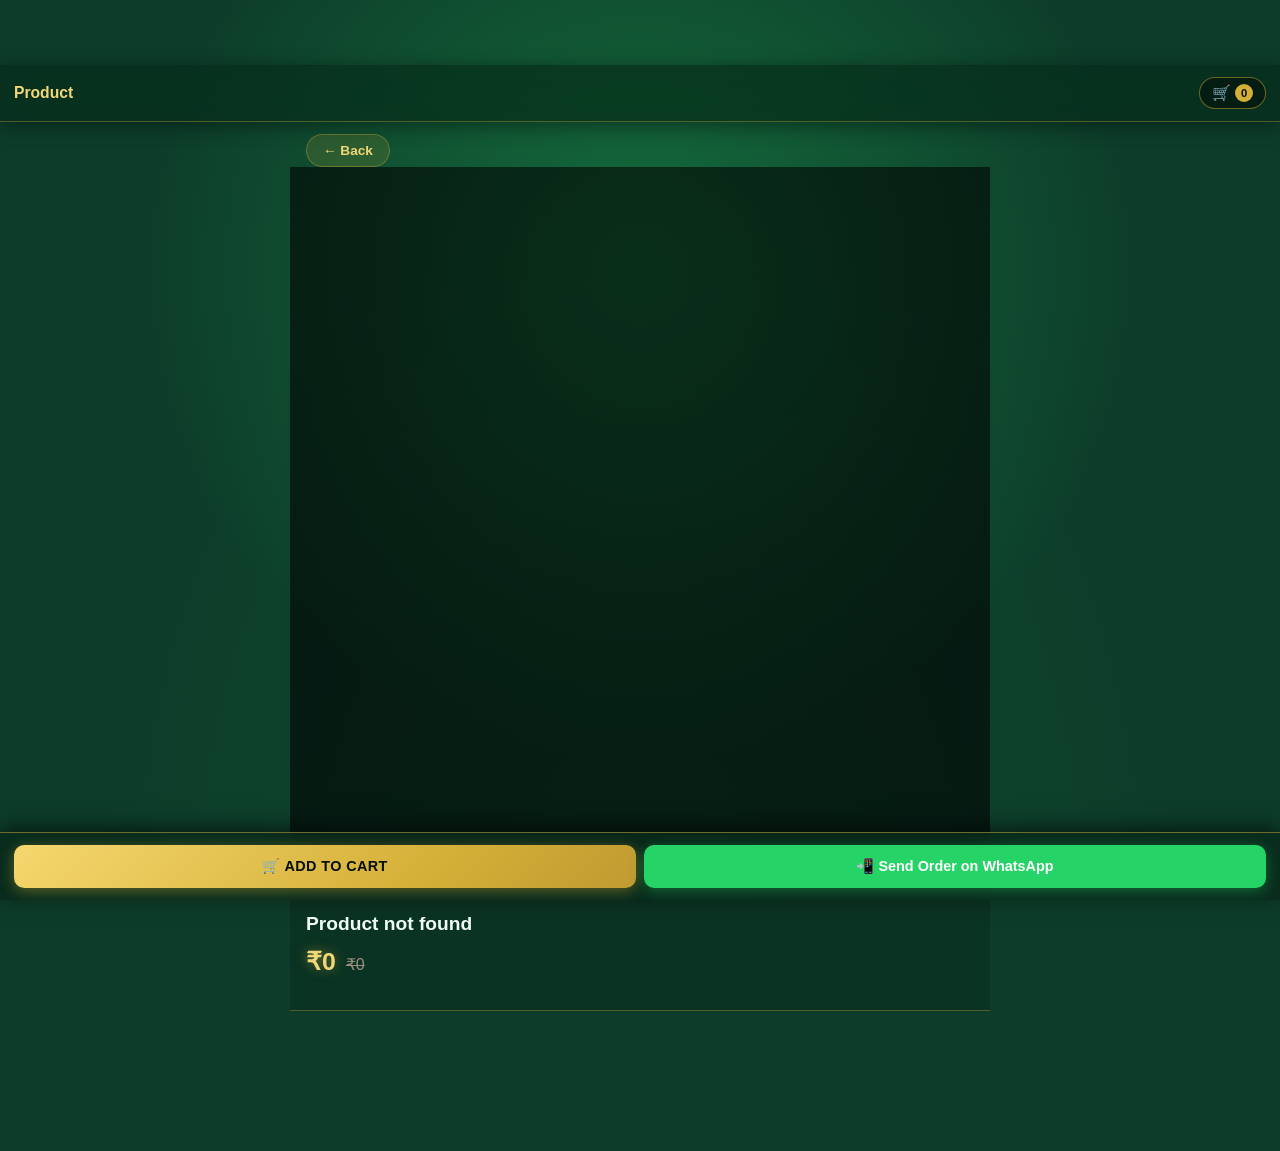
<file: product.html>
<!DOCTYPE html>
<html lang="en">
<head>
  <meta charset="UTF-8">
  <meta name="viewport" content="width=device-width, initial-scale=1.0, maximum-scale=1.0, user-scalable=no">
  <title>Product | Manimegalai Maran Wearables</title>
  <link rel="stylesheet" href="assets/css/style.css">
  <link rel="manifest" href="manifest.json">
  <meta name="theme-color" content="#d97706">
</head>
<body>
  <header class="pd-header">
    <!-- Back button moved to the sticky bottom bar or header -->
    <h1 id="pdHeaderTitle">Product</h1>
    <button class="cart-trigger" id="cartOpenBtn">🛒 <span class="cart-counter" id="cartCount">0</span></button>
  </header>

  <main class="pd-container">
    <div style="padding: 12px 16px 0 16px;">
      <button class="pd-back" onclick="location.href='index.html'">← Back</button>
    </div>

    <section class="pd-gallery-wrap">
      <div class="pd-gallery" id="pdGallery"></div>
      <div class="pd-thumbs" id="pdThumbs"></div>
    </section>

    <section class="pd-info">
      <h2 id="pdTitle">—</h2>
      <div class="pd-price-row">
        <span class="pd-price" id="pdPrice">₹0</span>
        <span class="pd-mrp" id="pdMrp">₹0</span>
        <span class="pd-tag" id="pdTag" style="display:none;"></span>
      </div>
      <p class="pd-desc" id="pdDesc"></p>
    </section>

    <section class="pd-also" id="pdAlso" style="display:none;">
      <h3>You may also like</h3>
      <div class="pd-also-grid" id="pdAlsoGrid"></div>
    </section>

    <div style="height:80px;"></div>
  </main>

  <div class="pd-bottom-bar">
    <button class="pd-btn-add" id="pdAddBtn">🛒 Add to Cart</button>
    <button class="pd-btn-wa" id="pdWaBtn">📲 Send Order on WhatsApp</button>
  </div>

  <div class="cart-overlay" id="cartOverlay">
    <aside class="cart-drawer">
      <div class="cart-header">
        <h3>Your Shopping Bag</h3>
        <button class="close-btn" id="cartCloseBtn">&times;</button>
      </div>
      <div class="cart-body" id="cartItemsList"><p class="empty-msg">Your shopping bag is empty.</p></div>
      <div class="cart-footer">
        <div class="cart-total-row"><span>Subtotal</span><strong id="cartTotalDisplay">₹0</strong></div>
        <div class="checkout-fields">
          <input type="text" id="custName" placeholder="Your Full Name" required>
          <input type="tel" id="custPhone" placeholder="Mobile / WhatsApp Number" required>
          <textarea id="custAddress" placeholder="Full Delivery Address with Pincode" rows="2" required></textarea>
        </div>
        <button class="btn-checkout" id="checkoutBtn">Proceed to Pay & WhatsApp Order</button>
      </div>
    </aside>
  </div>

  <script src="assets/js/product.js"></script>
</body>
</html>
</file>
<file: assets/css/style.css>
/* ═══════════════════════════════════════════════════════════════
   MANIMEGALAI MARAN WEARABLES — Fluid Glassmorphism Emerald + Gold
   Single clean stylesheet. Fluid sizing via clamp().
   No duplicate blocks. Works phone → tablet → desktop.
   ═══════════════════════════════════════════════════════════════ */

/* ─── ROOT VARIABLES ─── */
:root {
  --primary:        #d4af37;
  --primary-deep:   #a8842a;
  --primary-bright: #f5d76e;
  --gold-glow:      #f0d878;
  --gold-metal:     linear-gradient(135deg, #f5d76e 0%, #d4af37 35%, #a8842a 70%, #d4af37 100%);

  --emerald:        #0f5132;
  --emerald-deep:   #08361f;
  --emerald-bright: #16a34a;
  --emerald-glow:   #22c55e;

  --wa-green:       #25d366;

  --bg:             #0d3d2a;
  --text:           #f0fdf4;
  --text-muted:     #9a8f7d;

  --border-gold:    rgba(212,175,55,0.5);
  --border-gold-soft: rgba(212,175,55,0.35);

  --radius:         16px;
  --radius-lg:      20px;

  --shadow-card:    0 6px 20px rgba(0,0,0,0.5);
  --shadow-hover:   0 14px 40px rgba(0,0,0,0.75), 0 0 50px rgba(212,175,55,0.5);
  --shadow-md:      0 6px 24px rgba(0,0,0,0.75);

  /* Fluid values — scale with viewport */
  --gap:            clamp(8px, 1.5vw, 16px);
  --pad-card:       clamp(8px, 1.5vw, 12px);
  --pad-section:    clamp(10px, 2vw, 16px);
  --fs-title:       clamp(0.75rem, 2.2vw, 1.1rem);
  --fs-h4:          clamp(0.72rem, 1.9vw, 0.95rem);
  --fs-price:       clamp(0.85rem, 2.2vw, 1.1rem);
  --fs-btn:         clamp(0.7rem, 1.8vw, 0.8rem);
  --fs-small:       clamp(0.6rem, 1.5vw, 0.75rem);
  --fs-badge:       clamp(0.5rem, 1.3vw, 0.65rem);
  --icon-size:      clamp(50px, 12vw, 85px); /* Doubled/Tripled logo size */
  --carousel-h:     clamp(200px, 42vw, 360px);
}

* {
  margin: 0;
  padding: 0;
  box-sizing: border-box;
  font-family: -apple-system, BlinkMacSystemFont, "Segoe UI", Roboto, sans-serif;
  -webkit-tap-highlight-color: transparent;
}

html, body {
  overflow-x: hidden;
}

body {
  background: var(--bg);
  background-image:
    radial-gradient(ellipse at 50% 30%, rgba(34,197,94,0.35) 0%, transparent 55%),
    radial-gradient(ellipse at 50% 100%, rgba(15,81,50,0.6) 0%, transparent 60%);
  background-attachment: fixed;
  color: var(--text);
  padding-bottom: clamp(20px, 4vw, 40px);
  min-height: 100vh;
}

body > * { position: relative; z-index: 1; }


/* ─── HEADER (FIXED) ─── */
.app-header {
  position: fixed;
  top: 0;
  left: 0;
  right: 0;
  z-index: 110;
  background: rgba(11,42,29,0.95);
  backdrop-filter: blur(20px) saturate(160%);
  -webkit-backdrop-filter: blur(20px) saturate(160%);
  border-bottom: 1px solid var(--border-gold-soft);
  padding: clamp(8px, 1.5vw, 12px) clamp(10px, 2vw, 16px);
  display: flex;
  justify-content: space-between;
  align-items: center;
  gap: clamp(6px, 1.5vw, 12px);
  box-shadow: 0 4px 20px rgba(0,0,0,0.4);
}

/* Offset body so content isn't hidden under fixed header */
body {
  padding-top: 65px;
}

.brand {
  display: flex;
  align-items: center;
  gap: clamp(6px, 1vw, 10px);
  min-width: 0;
  flex: 1;
}

.header-stack {
  display: flex;
  flex-direction: column;
  align-items: center;
  gap: 4px;
}
.icon-row {
  display: flex;
  gap: 8px;
  align-items: center;
  justify-content: center;
}
.icon-row .icon-btn {
  padding: 0;
  font-size: 1.1rem;
}

.brand h1 {
  line-height: 1.1;
  margin-bottom: 4px;
  font-size: calc(var(--fs-title) * 1.5); /* 1.5x Font Size */
  letter-spacing: 0.5px;
  letter-spacing: clamp(0.5px, 0.3vw, 2px);
  background: linear-gradient(135deg, var(--primary-deep), var(--gold-glow), var(--primary-deep));
  background-size: 200% auto;
  -webkit-background-clip: text;
  background-clip: text;
  -webkit-text-fill-color: transparent;
  animation: goldShimmer 6s linear infinite;
  font-weight: 800;
  white-space: nowrap;
  overflow: hidden;
  text-overflow: ellipsis;
}
@keyframes goldShimmer {
  0%   { background-position: 0% center; }
  100% { background-position: 200% center; }
}

.brand small {
  font-size: var(--fs-small);
  color: var(--text-muted);
  display: block;
  white-space: nowrap;
  overflow: hidden;
  text-overflow: ellipsis;
}

.header-actions {
  display: flex;
  align-items: center;
  gap: clamp(4px, 1vw, 12px);
  flex-shrink: 0;
}

.icon-btn {
  background: none;
  border: none;
  font-size: clamp(1rem, 2.4vw, 1.2rem);
  color: var(--text);
  cursor: pointer;
  padding: 4px 6px;
  line-height: 1;
}

.cart-trigger {
  background: rgba(0,0,0,0.4);
  border: 1px solid var(--border-gold);
  color: var(--primary);
  border-radius: 20px;
  padding: clamp(4px, 1vw, 6px) clamp(8px, 1.8vw, 12px);
  cursor: pointer;
  display: flex;
  align-items: center;
  gap: 4px;
  font-weight: 700;
  font-size: clamp(0.8rem, 2vw, 0.95rem);
  transition: transform 0.15s, box-shadow 0.15s;
}
.cart-trigger:hover {
  transform: translateY(-1px);
  box-shadow: var(--shadow-md);
}

.cart-counter {
  background: var(--primary);
  color: #050d08;
  border-radius: 50%;
  font-size: clamp(0.58rem, 1.5vw, 0.7rem);
  width: clamp(16px, 2.4vw, 18px);
  height: clamp(16px, 2.4vw, 18px);
  display: flex;
  align-items: center;
  justify-content: center;
  font-weight: 800;
}

.brand-logo {
  width: var(--icon-size);
  height: var(--icon-size);
  object-fit: contain;
  border-radius: 8px;
  flex-shrink: 0;
  background: rgba(0,0,0,0.3);
  border: 1px solid var(--border-gold);
}

.logo-icon-fallback {
  display: none;
  width: var(--icon-size);
  height: var(--icon-size);
  align-items: center;
  justify-content: center;
  font-size: clamp(1.2rem, 3vw, 1.8rem);
  line-height: 1;
  flex-shrink: 0;
}

.hamburger {
  background: none;
  border: none;
  font-size: clamp(1.2rem, 2.8vw, 1.5rem);
  color: var(--primary);
  cursor: pointer;
  padding: 2px 6px;
  line-height: 1;
}


/* ─── SIDEBAR ─── */
.sidebar {
  position: fixed;
  top: 0;
  left: 0;
  width: min(260px, 78vw);
  height: 100%;
  background: rgba(11,42,29,0.92);
  backdrop-filter: blur(20px) saturate(160%);
  -webkit-backdrop-filter: blur(20px) saturate(160%);
  border-right: 1px solid var(--border-gold-soft);
  transform: translateX(-100%);
  transition: transform 0.25s ease;
  z-index: 250;
  box-shadow: 6px 0 30px rgba(0,0,0,0.6);
  display: flex;
  flex-direction: column;
  overflow-y: auto;
}
.sidebar.open { transform: translateX(0); }

.sidebar-head {
  padding: clamp(14px, 2vw, 18px) clamp(16px, 2.4vw, 20px);
  border-bottom: 1px solid var(--border-gold-soft);
  display: flex;
  align-items: center;
  gap: 10px;
  font-size: clamp(0.95rem, 2vw, 1.05rem);
  color: var(--primary);
}

.sidebar-logo { font-size: clamp(1.3rem, 2.6vw, 1.6rem); }

.sidebar-nav {
  display: flex;
  flex-direction: column;
  padding: 12px 0;
}

.sidebar-link {
  display: flex;
  align-items: center;
  gap: clamp(8px, 1.5vw, 12px);
  padding: clamp(10px, 1.8vw, 14px) clamp(16px, 2.4vw, 20px);
  color: var(--text);
  text-decoration: none;
  font-size: clamp(0.85rem, 1.8vw, 0.92rem);
  font-weight: 600;
  border-left: 3px solid transparent;
  transition: background 0.15s, border-color 0.15s;
  cursor: pointer;
}
.sidebar-link:hover {
  background: rgba(212,175,55,0.08);
  color: var(--primary);
}
.sidebar-link.active {
  border-left-color: var(--primary);
  color: var(--gold-glow);
  background: rgba(212,175,55,0.1);
}
.sidebar-link span { font-size: clamp(1rem, 2vw, 1.1rem); }
.sidebar-link .nav-icon {
  width: 20px;
  height: 20px;
  flex-shrink: 0;
  background-color: currentColor;
  -webkit-mask-size: contain;
  mask-size: contain;
  -webkit-mask-repeat: no-repeat;
  mask-repeat: no-repeat;
  -webkit-mask-position: center;
  mask-position: center;
}
.sidebar-link[data-view="home"] .nav-icon {
  -webkit-mask-image: url("data:image/svg+xml;utf8,<svg xmlns='http://www.w3.org/2000/svg' viewBox='0 0 24 24'><path d='M12 3l9 8h-3v10h-5v-6h-2v6H6V11H3z'/></svg>");
  mask-image: url("data:image/svg+xml;utf8,<svg xmlns='http://www.w3.org/2000/svg' viewBox='0 0 24 24'><path d='M12 3l9 8h-3v10h-5v-6h-2v6H6V11H3z'/></svg>");
}
#sidebarCategoriesToggle .nav-icon {
  -webkit-mask-image: url("data:image/svg+xml;utf8,<svg xmlns='http://www.w3.org/2000/svg' viewBox='0 0 24 24'><path d='M3 3h8v8H3zm10 0h8v8h-8zM3 13h8v8H3zm10 0h8v8h-8z'/></svg>");
  mask-image: url("data:image/svg+xml;utf8,<svg xmlns='http://www.w3.org/2000/svg' viewBox='0 0 24 24'><path d='M3 3h8v8H3zm10 0h8v8h-8zM3 13h8v8H3zm10 0h8v8h-8z'/></svg>");
}
#sidebarLogin .nav-icon {
  -webkit-mask-image: url("data:image/svg+xml;utf8,<svg xmlns='http://www.w3.org/2000/svg' viewBox='0 0 24 24'><path d='M12 12a5 5 0 100-10 5 5 0 000 10zm0 2c-4.4 0-8 2.2-8 5v3h16v-3c0-2.8-3.6-5-8-5z'/></svg>");
  mask-image: url("data:image/svg+xml;utf8,<svg xmlns='http://www.w3.org/2000/svg' viewBox='0 0 24 24'><path d='M12 12a5 5 0 100-10 5 5 0 000 10zm0 2c-4.4 0-8 2.2-8 5v3h16v-3c0-2.8-3.6-5-8-5z'/></svg>");
}

.sidebar-subnav {
  display: none;
  flex-direction: column;
  background: rgba(0,0,0,0.3);
  border-left: 3px solid var(--primary);
  padding: 4px 0;
}
.sidebar-subnav.open { display: flex; }

.sidebar-sublink {
  padding: clamp(8px, 1.4vw, 10px) clamp(16px, 2.4vw, 20px) clamp(8px, 1.4vw, 10px) clamp(36px, 4vw, 48px);
  color: var(--text-muted);
  text-decoration: none;
  font-size: clamp(0.75rem, 1.6vw, 0.85rem);
  font-weight: 500;
  transition: background 0.15s, color 0.15s;
}
.sidebar-sublink:hover {
  background: rgba(212,175,55,0.1);
  color: var(--primary);
}

/* Subcategory Bar Styles */
.subcategory-bar {
  display: flex;
  gap: 8px;
  overflow-x: auto;
  padding: 10px 0;
  margin-bottom: 12px;
  scrollbar-width: none;
  -ms-overflow-style: none;
}
.subcategory-bar::-webkit-scrollbar { display: none; }

.sub-btn {
  border: 1px solid var(--border-gold-soft);
  background: rgba(15,81,50,0.5);
  color: var(--text);
  padding: 6px 14px;
  border-radius: 20px;
  font-size: 0.85rem;
  font-weight: 600;
  white-space: nowrap;
  cursor: pointer;
  transition: all 0.2s ease;
}

.sub-btn:hover {
  background: rgba(212,175,55,0.15);
  border-color: var(--primary-bright);
  box-shadow: 0 0 14px rgba(212,175,55,0.35);
}

.sub-btn.active {
  background: var(--gold-metal);
  color: #050d08;
  border-color: var(--primary-bright);
  font-weight: 800;
  box-shadow: 0 3px 14px rgba(212,175,55,0.5);
}

.sidebar-backdrop {
  position: fixed;
  inset: 0;
  background: rgba(0,0,0,0.5);
  z-index: 240;
  opacity: 0;
  pointer-events: none;
  transition: opacity 0.25s;
}
.sidebar-backdrop.open { opacity: 1; pointer-events: auto; }


/* ─── SEARCH BAR ─── */
/* Sits BELOW the sticky header. Uses max-height for a smooth
   reveal so it never overlaps the brand title. */
.search-bar {
  position: fixed;
  top: 65px; /* Sits exactly under the fixed header */
  left: 0;
  right: 0;
  z-index: 105;
  background: rgba(10,26,18,0.98);
  backdrop-filter: blur(20px);
  -webkit-backdrop-filter: blur(20px);
  border-bottom: 1px solid var(--border-gold-soft);
  padding: 0 clamp(10px, 2vw, 14px);
  display: flex;
  gap: 8px;
  align-items: center;
  max-height: 0;
  overflow: hidden;
  opacity: 0;
  transition: max-height 0.25s ease, padding 0.25s ease, opacity 0.2s ease;
  box-shadow: 0 4px 20px rgba(0,0,0,0.4);
}
.search-bar.open {
  max-height: 60px;
  padding: clamp(8px, 1.5vw, 12px) clamp(10px, 2vw, 14px);
  opacity: 1;
}

.search-bar input {
  flex: 1;
  padding: clamp(8px, 1.5vw, 10px) clamp(10px, 1.8vw, 14px);
  border: 1px solid var(--border-gold-soft);
  border-radius: 10px;
  font-size: clamp(0.82rem, 1.8vw, 0.92rem);
  background: rgba(0,0,0,0.4);
  color: var(--text);
}

.search-close {
  background: none;
  border: none;
  font-size: clamp(1rem, 2.2vw, 1.2rem);
  cursor: pointer;
  color: var(--text-muted);
  padding: 0 8px;
}


/* ─── CONTAINER ─── */
.container {
  max-width: 900px;
  margin: 0 auto;
  padding: var(--pad-section);
}


/* ─── SECTION TITLE ─── */
.section-title {
  font-size: clamp(0.9rem, 2.2vw, 1.05rem);
  color: var(--gold-glow);
  margin-bottom: clamp(8px, 1.5vw, 14px);
  font-weight: 700;
  letter-spacing: 1px;
}


/* ─── CAROUSEL (3-column: img | img | scrolling track) ─── */
.hero-carousel {
  position: relative;
  width: 100%;
  height: 420px;               /* FIXED height — never changes */
  border-radius: var(--radius-lg);
  overflow: hidden;
  margin-bottom: var(--gap);
  background: rgba(15,81,50,0.35);
  backdrop-filter: blur(20px) saturate(160%);
  -webkit-backdrop-filter: blur(20px) saturate(160%);
  border: 1px solid var(--border-gold);
  user-select: none;
  display: grid;
  grid-template-columns: 1fr 1fr 1fr;
  gap: 8px;
  padding: 8px;
  box-sizing: border-box;
  box-shadow:
    0 12px 40px rgba(0,0,0,0.6),
    inset 0 1px 0 rgba(255,255,255,0.25),
    inset 0 -1px 0 rgba(0,0,0,0.4),
    0 0 0 1px rgba(212,175,55,0.15);
  transition: box-shadow 0.4s ease;
}
.hero-carousel:hover {
  box-shadow:
    0 16px 60px rgba(0,0,0,0.7),
    0 0 60px rgba(212,175,55,0.5),
    inset 0 1px 0 rgba(255,255,255,0.3),
    inset 0 -1px 0 rgba(0,0,0,0.4),
    0 0 0 1px rgba(212,175,55,0.6);
}

.hero-col {
  height: 100%;
  border-radius: 12px;
  overflow: hidden;
  position: relative;
  background: rgba(11,26,18,0.7);
  border: 1px solid rgba(212,175,55,0.4);
  box-shadow: 0 6px 24px rgba(0,0,0,0.6), inset 0 1px 0 rgba(255,255,255,0.08);
}

.hero-col-img img {
  width: 100%;
  height: 100%;
  object-fit: cover;
  display: block;
}

.hero-col-placeholder {
  display: flex;
  width: 100%;
  height: 100%;
  align-items: center;
  justify-content: center;
  color: var(--text-muted);
  font-size: 0.85rem;
}

.hero-col-carousel {
  overflow: hidden;
}

.carousel-track {
  display: flex;
  width: 100%;
  height: 100%;
  transition: transform 0.6s ease-in-out;
  will-change: transform;
}

.carousel-pair {
  flex: 0 0 100%;
  width: 100%;
  height: 100%;
  padding: 8px;
  box-sizing: border-box;
  display: flex;
  flex-direction: column;
  justify-content: center;
  gap: 6px;
}

.carousel-card-img {
  width: 100%;
  flex: 1 1 60%;
  min-height: 0;
  border-radius: 10px;
  overflow: hidden;
  background: rgba(11,26,18,0.8);
  box-shadow: 0 4px 14px rgba(0,0,0,0.5);
  border: 1px solid rgba(212,175,55,0.35);
}
.carousel-card-img img {
  width: 100%;
  height: 100%;
  object-fit: cover;
  display: block;
}

.carousel-card-desc {
  flex: 0 0 auto;
  padding: 6px 4px;
  display: flex;
  flex-direction: column;
  gap: 3px;
  overflow: hidden;
}
.carousel-card-desc h4 {
  font-size: clamp(0.65rem, 1.5vw, 0.85rem);
  color: var(--gold-glow);
  margin: 0;
  line-height: 1.15;
  white-space: nowrap;
  overflow: hidden;
  text-overflow: ellipsis;
}
.carousel-card-desc .desc-price {
  font-size: clamp(0.7rem, 1.6vw, 0.9rem);
  font-weight: 700;
  color: var(--primary);
}
.carousel-card-desc .desc-text {
  font-size: clamp(0.55rem, 1.3vw, 0.7rem);
  color: var(--text-muted);
  line-height: 1.3;
  display: -webkit-box;
  -webkit-box-orient: vertical;
  -webkit-line-clamp: 2;
  overflow: hidden;
}

.carousel-loading {
  display: flex;
  width: 100%;
  height: 100%;
  align-items: center;
  justify-content: center;
  color: var(--text-muted);
  font-size: 0.85rem;
}

.carousel-dots {
  position: absolute;
  bottom: 6px;
  left: 0;
  right: 0;
  display: flex;
  justify-content: center;
  gap: 5px;
  z-index: 3;
}

.carousel-dot {
  width: 6px;
  height: 6px;
  border-radius: 50%;
  background: rgba(212,175,55,0.4);
  border: none;
  padding: 0;
  cursor: pointer;
  transition: background 0.3s, transform 0.3s;
}
.carousel-dot.active {
  background: var(--primary);
  transform: scale(1.3);
}


/* ─── CATEGORY CARDS ─── */
.category-cards { margin-bottom: clamp(16px, 3vw, 24px); }

.category-grid {
  display: grid;
  grid-template-columns: repeat(auto-fit, minmax(clamp(120px, 28vw, 160px), 1fr));
  gap: var(--gap);
}

.category-card {
  background: rgba(15,81,50,0.35);
  backdrop-filter: blur(20px) saturate(160%);
  -webkit-backdrop-filter: blur(20px) saturate(160%);
  border: 1px solid var(--border-gold);
  border-radius: var(--radius-lg);
  overflow: hidden;
  cursor: pointer;
  text-decoration: none;
  color: var(--text);
  transition: transform 0.4s ease, box-shadow 0.4s ease, border-color 0.4s ease;
  box-shadow:
    0 6px 20px rgba(0,0,0,0.5),
    inset 0 1px 0 rgba(255,255,255,0.25),
    inset 0 -1px 0 rgba(0,0,0,0.3),
    0 0 0 1px rgba(212,175,55,0.15);
  position: relative;
}
.category-card:hover {
  transform: translateY(-6px);
  border-color: rgba(212,175,55,0.9);
  box-shadow:
    0 12px 40px rgba(0,0,0,0.7),
    0 0 50px rgba(212,175,55,0.55),
    0 0 100px rgba(212,175,55,0.25),
    inset 0 1px 0 rgba(255,255,255,0.35),
    inset 0 -1px 0 rgba(0,0,0,0.4),
    0 0 0 1px rgba(212,175,55,0.6);
}

.category-card-img {
  width: 100%;
  aspect-ratio: 1 / 1;
  object-fit: cover;
  background: rgba(0,0,0,0.3);
  display: block;
}

.category-card-name {
  padding: clamp(8px, 1.4vw, 12px);
  font-weight: 800;
  font-size: clamp(0.68rem, 1.7vw, 0.85rem);
  color: var(--gold-glow);
  text-align: center;
  letter-spacing: clamp(0.5px, 0.2vw, 1.5px);
  text-transform: uppercase;
  background: rgba(0,0,0,0.35);
  text-shadow: 0 1px 0 rgba(255,255,255,0.2), 0 -1px 0 rgba(0,0,0,0.5);
  border-top: 1px solid var(--border-gold-soft);
}


/* ─── PRODUCT GRID ─── */
.products-grid {
  display: grid;
  grid-template-columns: repeat(auto-fit, minmax(clamp(140px, 30vw, 200px), 1fr));
  gap: var(--gap);
}

.product-card {
  background: rgba(15,81,50,0.35);
  backdrop-filter: blur(20px) saturate(160%);
  -webkit-backdrop-filter: blur(20px) saturate(160%);
  border: 1px solid var(--border-gold);
  border-radius: var(--radius-lg);
  overflow: hidden;
  display: flex;
  flex-direction: column;
  transition: transform 0.4s ease, box-shadow 0.4s ease, border-color 0.4s ease;
  box-shadow:
    0 6px 20px rgba(0,0,0,0.5),
    inset 0 1px 0 rgba(255,255,255,0.25),
    inset 0 -1px 0 rgba(0,0,0,0.3),
    0 0 0 1px rgba(212,175,55,0.15);
  position: relative;
}
.product-card > * { position: relative; z-index: 2; }

.product-card:hover {
  transform: translateY(-6px);
  border-color: rgba(212,175,55,0.9);
  box-shadow:
    0 14px 40px rgba(0,0,0,0.75),
    0 0 50px rgba(212,175,55,0.55),
    0 0 100px rgba(212,175,55,0.25),
    inset 0 1px 0 rgba(255,255,255,0.35),
    inset 0 -1px 0 rgba(0,0,0,0.4),
    0 0 0 1px rgba(212,175,55,0.6);
}

.product-card.highlight { animation: cardPulse 1.8s ease-out; }
@keyframes cardPulse {
  0%   { box-shadow: 0 0 0 0 rgba(212,175,55,0.7); }
  100% { box-shadow: 0 0 0 20px rgba(212,175,55,0); }
}

.img-box {
  position: relative;
  width: 100%;
  padding-top: 100%;
}
.img-box img {
  position: absolute;
  top: 0;
  left: 0;
  width: 100%;
  height: 100%;
  object-fit: cover;
}

.img-empty {
  position: absolute;
  inset: 0;
  display: flex;
  flex-direction: column;
  align-items: center;
  justify-content: center;
  background: rgba(0,0,0,0.4);
  color: var(--text-muted);
  font-size: 2rem;
  gap: 6px;
}
.img-empty span {
  font-size: 0.75rem;
  font-weight: 600;
  letter-spacing: 0.5px;
}

.product-badge {
  position: absolute;
  top: 8px;
  left: 8px;
  background: linear-gradient(135deg, var(--primary), var(--gold-glow), var(--primary));
  background-size: 200% auto;
  color: #0d3d2a;
  font-size: var(--fs-badge);
  padding: 4px 9px;
  border-radius: 12px;
  font-weight: 800;
  letter-spacing: 0.4px;
  text-transform: uppercase;
  box-shadow: 0 2px 8px rgba(0,0,0,0.5);
  z-index: 3;
  animation: badgeChrome 3s linear infinite;
}
@keyframes badgeChrome {
  0%   { background-position: 0% center; }
  100% { background-position: 200% center; }
}

.product-info {
  padding: var(--pad-card);
  flex: 1;
  display: flex;
  flex-direction: column;
  justify-content: space-between;
  gap: 6px;
}
.product-info h4 {
  font-size: var(--fs-h4);
  margin-bottom: 4px;
  color: var(--text);
  font-weight: 700;
  text-shadow: 0 1px 2px rgba(0,0,0,0.4);
  line-height: 1.25;
}

.price-row {
  display: flex;
  align-items: baseline;
  gap: 8px;
  margin-bottom: 8px;
  flex-wrap: wrap;
}

.current-price {
  font-size: var(--fs-price);
  font-weight: 800;
  color: var(--gold-glow);
  text-shadow: 0 0 12px rgba(212,175,55,0.5), 0 1px 2px rgba(0,0,0,0.5);
}

.mrp-price {
  font-size: var(--fs-small);
  text-decoration: line-through;
  color: rgba(240,253,244,0.5);
}

.btn-add {
  background: var(--gold-metal);
  background-size: 200% auto;
  color: #050d08;
  border: none;
  width: 100%;
  padding: clamp(8px, 1.5vw, 10px);
  border-radius: 8px;
  font-weight: 800;
  letter-spacing: 0.4px;
  text-transform: uppercase;
  font-size: var(--fs-btn);
  cursor: pointer;
  transition: transform 0.2s, box-shadow 0.2s, background-position 0.4s;
  box-shadow: 0 3px 14px rgba(212,175,55,0.4), inset 0 1px 0 rgba(255,255,255,0.4);
}
.btn-add:hover {
  transform: translateY(-1px);
  box-shadow: 0 6px 24px rgba(212,175,55,0.6), inset 0 1px 0 rgba(255,255,255,0.5);
  background-position: right center;
}
.btn-add:active { transform: translateY(0); }

.btn-wa-card {
  background: var(--wa-green);
  color: #fff;
  border: none;
  width: 100%;
  padding: clamp(7px, 1.4vw, 9px);
  border-radius: 8px;
  font-weight: 700;
  font-size: var(--fs-btn);
  letter-spacing: 0.3px;
  cursor: pointer;
  margin-top: 6px;
  transition: transform 0.15s, box-shadow 0.15s;
  box-shadow: 0 2px 10px rgba(37,211,102,0.25);
}
.btn-wa-card:hover {
  transform: translateY(-1px);
  box-shadow: var(--shadow-md);
}


/* ─── PAGINATION ─── */
.pagination {
  grid-column: 1 / -1;
  display: flex;
  justify-content: center;
  gap: 8px;
  margin-top: 20px;
  flex-wrap: wrap;
}
.page-btn {
  min-width: clamp(30px, 5vw, 36px);
  height: clamp(30px, 5vw, 36px);
  border-radius: 8px;
  border: 1px solid var(--border-gold-soft);
  background: rgba(15,81,50,0.5);
  color: var(--text);
  font-weight: 600;
  font-size: clamp(0.72rem, 1.7vw, 0.85rem);
  cursor: pointer;
  transition: background 0.15s, color 0.15s, box-shadow 0.15s;
}
.page-btn:hover {
  border-color: var(--primary-bright);
  box-shadow: 0 0 14px rgba(212,175,55,0.4);
}
.page-btn.active {
  background: var(--gold-metal);
  color: #050d08;
  border-color: var(--primary-bright);
  font-weight: 800;
  box-shadow: 0 3px 14px rgba(212,175,55,0.55);
}


/* ─── FILTER CHIPS & CATEGORY PILLS ─── */
.filter-chips,
.categories {
  display: flex;
  gap: 8px;
  overflow-x: auto;
  padding-bottom: 10px;
  scrollbar-width: none;
  -ms-overflow-style: none;
}
.filter-chips::-webkit-scrollbar,
.categories::-webkit-scrollbar { display: none; }

.filter-chips { margin-bottom: 6px; }
.categories { margin-bottom: 16px; }

.filter-chip,
.cat-pill {
  border: 1px solid var(--border-gold-soft);
  background: rgba(15,81,50,0.5);
  color: var(--text);
  padding: clamp(6px, 1.2vw, 8px) clamp(11px, 2.2vw, 16px);
  border-radius: 20px;
  font-size: clamp(0.72rem, 1.7vw, 0.85rem);
  font-weight: 600;
  white-space: nowrap;
  cursor: pointer;
  transition: background 0.2s, color 0.2s, box-shadow 0.2s;
}

.filter-chip:hover,
.cat-pill:hover {
  background: rgba(212,175,55,0.15);
  border-color: var(--primary-bright);
  box-shadow: 0 0 14px rgba(212,175,55,0.35);
}

.filter-chip.active,
.cat-pill.active {
  background: var(--gold-metal);
  color: #050d08;
  border-color: var(--primary-bright);
  font-weight: 800;
  box-shadow: 0 3px 14px rgba(212,175,55,0.5);
}


/* ─── CART DRAWER ─── */
.cart-overlay {
  display: none;
  position: fixed;
  inset: 0;
  background: rgba(0,0,0,0.6);
  z-index: 200;
  justify-content: flex-end;
}
.cart-overlay.open { display: flex; }

.cart-drawer {
  background: rgba(11,42,29,0.95);
  backdrop-filter: blur(20px) saturate(160%);
  -webkit-backdrop-filter: blur(20px) saturate(160%);
  width: 100%;
  max-width: 400px;
  height: 100%;
  display: flex;
  flex-direction: column;
  border-left: 1px solid var(--border-gold);
  box-shadow: -10px 0 40px rgba(0,0,0,0.75);
}

.cart-header {
  padding: clamp(12px, 2vw, 16px);
  border-bottom: 1px solid var(--border-gold-soft);
  display: flex;
  justify-content: space-between;
  align-items: center;
}
.cart-header h3 {
  color: var(--gold-glow);
  font-size: clamp(1rem, 2.2vw, 1.15rem);
}

.close-btn {
  background: none;
  border: none;
  color: var(--text);
  font-size: 1.5rem;
  cursor: pointer;
  line-height: 1;
}

.cart-body {
  flex: 1;
  overflow-y: auto;
  padding: clamp(12px, 2vw, 16px);
}

.cart-item {
  display: flex;
  justify-content: space-between;
  align-items: center;
  margin-bottom: 12px;
  border-bottom: 1px solid var(--border-gold-soft);
  padding-bottom: 8px;
  color: var(--text);
}

.cart-footer {
  padding: clamp(12px, 2vw, 16px);
  border-top: 1px solid var(--border-gold-soft);
}

.cart-total-row {
  display: flex;
  justify-content: space-between;
  font-size: clamp(0.85rem, 1.9vw, 0.95rem);
  margin-bottom: 6px;
  color: var(--text);
  font-weight: 500;
}
.cart-total-row.grand {
  font-size: clamp(1rem, 2.2vw, 1.1rem);
  color: var(--gold-glow);
  font-weight: 800;
  margin-top: 8px;
  padding-top: 8px;
  border-top: 1px solid var(--border-gold-soft);
  margin-bottom: 12px;
}

.checkout-fields input,
.checkout-fields textarea {
  width: 100%;
  padding: 10px;
  margin-bottom: 8px;
  border: 1px solid var(--border-gold-soft);
  border-radius: 8px;
  font-size: clamp(0.8rem, 1.8vw, 0.9rem);
  background: rgba(0,0,0,0.4);
  color: var(--text);
}

.save-checkbox {
  display: flex;
  align-items: center;
  gap: 8px;
  margin-bottom: 10px;
  font-size: clamp(0.75rem, 1.7vw, 0.85rem);
  color: var(--text-muted);
  cursor: pointer;
  user-select: none;
}
.save-checkbox input[type="checkbox"] {
  width: auto;
  margin: 0;
  padding: 0;
  accent-color: var(--primary);
  cursor: pointer;
}

.btn-checkout {
  width: 100%;
  padding: clamp(10px, 1.8vw, 12px);
  background: var(--wa-green);
  color: #fff;
  border: none;
  border-radius: 8px;
  font-weight: 800;
  letter-spacing: 0.5px;
  text-transform: uppercase;
  font-size: clamp(0.8rem, 1.9vw, 0.9rem);
  cursor: pointer;
  transition: transform 0.15s, box-shadow 0.15s;
  box-shadow: 0 2px 12px rgba(37,211,102,0.3);
}
.btn-checkout:hover {
  transform: translateY(-1px);
  box-shadow: var(--shadow-md);
}


/* ─── UPI MODAL ─── */
.upi-modal-overlay {
  display: none;
  position: fixed;
  inset: 0;
  background: rgba(0,0,0,0.7);
  z-index: 300;
  align-items: center;
  justify-content: center;
  padding: 16px;
}
.upi-modal-overlay.open { display: flex; }

.upi-card {
  background: rgba(11,42,29,0.95);
  backdrop-filter: blur(20px) saturate(160%);
  -webkit-backdrop-filter: blur(20px) saturate(160%);
  border-radius: var(--radius);
  max-width: 380px;
  width: 100%;
  padding: clamp(14px, 2vw, 18px);
  text-align: center;
  box-shadow: 0 20px 60px rgba(0,0,0,0.8), 0 0 40px rgba(212,175,55,0.25);
  animation: modalPop 0.25s ease-out;
  border: 1px solid var(--border-gold);
}
@keyframes modalPop {
  0%   { transform: scale(0.94); opacity: 0; }
  100% { transform: scale(1);    opacity: 1; }
}

.upi-header {
  display: flex;
  justify-content: space-between;
  align-items: center;
  margin-bottom: 6px;
}
.upi-header h3 {
  color: var(--gold-glow);
  font-size: clamp(1rem, 2.2vw, 1.15rem);
}

.upi-subtitle {
  font-size: clamp(0.75rem, 1.7vw, 0.85rem);
  color: var(--text-muted);
  margin-bottom: 12px;
}

.qr-wrapper img {
  width: clamp(160px, 40vw, 200px);
  height: clamp(160px, 40vw, 200px);
  border: 1px solid var(--border-gold-soft);
  border-radius: 8px;
}

.upi-details {
  background: rgba(0,0,0,0.4);
  padding: 10px;
  border-radius: 8px;
  margin: 12px 0;
  font-size: clamp(0.8rem, 1.8vw, 0.9rem);
  color: var(--text);
}

.upi-row {
  display: flex;
  justify-content: space-between;
  margin-bottom: 4px;
}

.btn-direct-upi {
  display: block;
  background: #059669;
  color: #fff;
  text-decoration: none;
  padding: clamp(9px, 1.6vw, 11px);
  border-radius: 8px;
  font-weight: 700;
  font-size: clamp(0.8rem, 1.8vw, 0.9rem);
  margin-bottom: 8px;
}

.btn-wa-confirm {
  width: 100%;
  background: var(--wa-green);
  color: #fff;
  border: none;
  padding: clamp(10px, 1.8vw, 12px);
  border-radius: 8px;
  font-weight: 800;
  font-size: clamp(0.8rem, 1.8vw, 0.9rem);
  cursor: pointer;
  margin-bottom: 8px;
}

.safety-note {
  font-size: clamp(0.6rem, 1.4vw, 0.7rem);
  color: var(--text-muted);
  display: block;
  line-height: 1.4;
}


/* ─── LOGIN MODAL ─── */
.login-modal-overlay {
  display: none;
  position: fixed;
  inset: 0;
  background: rgba(0,0,0,0.7);
  z-index: 400;
  align-items: center;
  justify-content: center;
  padding: 16px;
}
.login-modal-overlay.open { display: flex; }

.login-card {
  background: rgba(11,42,29,0.95);
  backdrop-filter: blur(20px) saturate(160%);
  -webkit-backdrop-filter: blur(20px) saturate(160%);
  border-radius: var(--radius);
  max-width: 380px;
  width: 100%;
  padding: clamp(18px, 3vw, 24px) clamp(16px, 2.5vw, 20px);
  position: relative;
  box-shadow: 0 20px 60px rgba(0,0,0,0.8), 0 0 40px rgba(212,175,55,0.2);
  text-align: center;
  border: 1px solid var(--border-gold);
}
.login-card h2 {
  font-size: clamp(1.05rem, 2.4vw, 1.2rem);
  color: var(--gold-glow);
  margin-bottom: 8px;
}
.login-note {
  font-size: clamp(0.75rem, 1.7vw, 0.85rem);
  color: var(--text-muted);
  margin-bottom: 18px;
  line-height: 1.5;
}
.login-card input {
  width: 100%;
  padding: 10px;
  border: 1px solid var(--border-gold-soft);
  border-radius: 8px;
  margin-bottom: 10px;
  font-size: 0.9rem;
  background: rgba(0,0,0,0.4);
  color: var(--text);
}


/* ─── FOOTER ─── */
.app-footer {
  margin-top: clamp(24px, 4vw, 40px);
  padding: clamp(18px, 3vw, 24px) clamp(12px, 2vw, 16px) clamp(70px, 12vw, 90px);
  background: rgba(11,42,29,0.7);
  backdrop-filter: blur(20px) saturate(160%);
  -webkit-backdrop-filter: blur(20px) saturate(160%);
  border-top: 1px solid var(--border-gold-soft);
  text-align: center;
}

.footer-socials {
  display: flex;
  justify-content: center;
  gap: clamp(10px, 2vw, 18px);
  margin-bottom: 12px;
  flex-wrap: wrap;
}

.social-icon {
  width: clamp(34px, 6vw, 42px);
  height: clamp(34px, 6vw, 42px);
  border-radius: 50%;
  background: rgba(255,255,255,0.08);
  border: 1px solid var(--border-gold-soft);
  display: flex;
  align-items: center;
  justify-content: center;
  text-decoration: none;
  color: var(--primary);
  transition: transform 0.2s, box-shadow 0.2s, background 0.2s, color 0.2s;
}
.social-icon svg {
  width: 55%;
  height: 55%;
  display: block;
}
.social-icon:hover {
  transform: translateY(-3px);
  background: rgba(212,175,55,0.2);
  color: var(--gold-glow);
  box-shadow: 0 6px 20px rgba(212,175,55,0.3);
}

.footer-copy {
  font-size: clamp(0.65rem, 1.5vw, 0.78rem);
  color: var(--text-muted);
  letter-spacing: 1px;
}


/* ─── PRODUCT DETAIL PAGE ─── */
.pd-header {
  position: sticky;
  top: 0;
  z-index: 100;
  background: rgba(11,42,29,0.7);
  backdrop-filter: blur(20px) saturate(160%);
  -webkit-backdrop-filter: blur(20px) saturate(160%);
  border-bottom: 1px solid var(--border-gold-soft);
  padding: clamp(8px, 1.5vw, 12px) clamp(10px, 2vw, 14px);
  display: flex;
  align-items: center;
  gap: clamp(6px, 1.2vw, 10px);
  box-shadow: 0 4px 20px rgba(0,0,0,0.4);
}

.pd-back {
  background: rgba(212,175,55,0.15);
  border: 1px solid var(--border-gold-soft);
  color: var(--gold-glow);
  padding: 8px 16px;
  border-radius: 20px;
  font-size: 0.85rem;
  font-weight: 700;
  cursor: pointer;
  display: inline-flex;
  align-items: center;
  gap: 6px;
  transition: background 0.2s, color 0.2s;
}
.pd-back:hover {
  background: var(--gold-metal);
  color: #050d08;
}

.pd-header h1 {
  flex: 1;
  font-size: clamp(0.82rem, 2vw, 0.98rem);
  font-weight: 700;
  color: var(--gold-glow);
  overflow: hidden;
  text-overflow: ellipsis;
  white-space: nowrap;
  margin: 0;
}

.pd-container {
  max-width: 700px;
  margin: 0 auto;
  padding: 0 0 20px;
}

.pd-gallery-wrap {
  background: rgba(0,0,0,0.3);
  border-bottom: 1px solid var(--border-gold-soft);
}

.pd-gallery {
  display: flex;
  overflow-x: auto;
  scroll-snap-type: x mandatory;
  scrollbar-width: none;
  aspect-ratio: 1 / 1;
  background: rgba(0,0,0,0.4);
}
.pd-gallery::-webkit-scrollbar { display: none; }
.pd-gallery img {
  flex: 0 0 100%;
  width: 100%;
  height: 100%;
  object-fit: cover;
  scroll-snap-align: start;
}

.pd-thumbs {
  display: flex;
  gap: 8px;
  padding: clamp(8px, 1.5vw, 12px) clamp(10px, 2vw, 14px);
  overflow-x: auto;
  scrollbar-width: none;
}
.pd-thumbs::-webkit-scrollbar { display: none; }

.pd-thumb {
  flex: 0 0 clamp(44px, 9vw, 56px);
  width: clamp(44px, 9vw, 56px);
  height: clamp(44px, 9vw, 56px);
  border-radius: 6px;
  overflow: hidden;
  border: 2px solid transparent;
  background: rgba(0,0,0,0.4);
  cursor: pointer;
  padding: 0;
}
.pd-thumb.active { border-color: var(--primary); }
.pd-thumb img { width: 100%; height: 100%; object-fit: cover; display: block; }

.pd-info {
  padding: clamp(14px, 2.5vw, 20px) clamp(12px, 2vw, 16px);
  background: rgba(11,42,29,0.5);
  border-bottom: 1px solid var(--border-gold-soft);
}

.pd-info h2 {
  font-size: clamp(1rem, 2.4vw, 1.2rem);
  color: var(--text);
  margin-bottom: 10px;
  line-height: 1.3;
}

.pd-price-row {
  display: flex;
  align-items: baseline;
  gap: 10px;
  margin-bottom: 14px;
  flex-wrap: wrap;
}

.pd-price {
  font-size: clamp(1.2rem, 3vw, 1.55rem);
  font-weight: 800;
  color: var(--gold-glow);
  text-shadow: 0 0 12px rgba(212,175,55,0.5);
}

.pd-mrp {
  font-size: clamp(0.85rem, 2vw, 1rem);
  color: var(--text-muted);
  text-decoration: line-through;
}

.pd-tag {
  background: linear-gradient(135deg, var(--primary), var(--gold-glow));
  color: #050d08;
  font-size: clamp(0.55rem, 1.4vw, 0.7rem);
  padding: 3px 9px;
  border-radius: 12px;
  font-weight: 800;
  text-transform: uppercase;
}

.pd-desc {
  font-size: clamp(0.82rem, 2vw, 0.95rem);
  color: var(--text-muted);
  line-height: 1.6;
  white-space: pre-line;
}

.pd-also {
  padding: clamp(14px, 2.5vw, 20px) clamp(12px, 2vw, 16px);
  background: rgba(11,42,29,0.5);
}

.pd-also h3 {
  font-size: clamp(0.88rem, 2.1vw, 1rem);
  color: var(--gold-glow);
  margin-bottom: 12px;
}

.pd-also-grid {
  display: grid;
  grid-template-columns: repeat(auto-fit, minmax(clamp(100px, 25vw, 140px), 1fr));
  gap: 10px;
}

.pd-also-card {
  text-decoration: none;
  color: var(--text);
  background: rgba(15,81,50,0.4);
  border: 1px solid var(--border-gold-soft);
  border-radius: 10px;
  overflow: hidden;
  transition: transform 0.2s, box-shadow 0.2s;
}
.pd-also-card:hover {
  transform: translateY(-3px);
  box-shadow: 0 8px 24px rgba(212,175,55,0.35);
}

.pd-also-card img {
  width: 100%;
  aspect-ratio: 1/1;
  object-fit: cover;
  display: block;
}

.pd-also-title {
  font-size: clamp(0.68rem, 1.7vw, 0.8rem);
  padding: 6px 8px 2px;
  white-space: nowrap;
  overflow: hidden;
  text-overflow: ellipsis;
}

.pd-also-price {
  font-size: clamp(0.72rem, 1.8vw, 0.85rem);
  font-weight: 700;
  color: var(--gold-glow);
  padding: 0 8px 8px;
}

.pd-bottom-bar {
  position: fixed;
  bottom: 0;
  left: 0;
  right: 0;
  z-index: 150;
  background: rgba(11,42,29,0.85);
  backdrop-filter: blur(20px) saturate(160%);
  -webkit-backdrop-filter: blur(20px) saturate(160%);
  border-top: 1px solid var(--border-gold);
  padding: clamp(8px, 1.5vw, 12px) clamp(10px, 2vw, 14px);
  display: flex;
  gap: clamp(6px, 1.2vw, 8px);
  box-shadow: 0 -4px 20px rgba(0,0,0,0.6);
}

.pd-btn-add {
  flex: 1;
  background: var(--gold-metal);
  background-size: 200% auto;
  color: #050d08;
  border: none;
  padding: clamp(10px, 1.8vw, 13px);
  border-radius: 10px;
  font-weight: 800;
  font-size: clamp(0.75rem, 1.8vw, 0.9rem);
  letter-spacing: 0.4px;
  text-transform: uppercase;
  cursor: pointer;
  box-shadow: 0 3px 14px rgba(212,175,55,0.4);
}

.pd-btn-wa {
  flex: 1;
  background: var(--wa-green);
  color: #fff;
  border: none;
  padding: clamp(10px, 1.8vw, 13px);
  border-radius: 10px;
  font-weight: 800;
  font-size: clamp(0.75rem, 1.8vw, 0.9rem);
  cursor: pointer;
  box-shadow: 0 3px 14px rgba(37,211,102,0.35);
}


/* ─── CAROUSEL STACKS ON MOBILE ─── */
/* ─── MOBILE: 3-col becomes stacked (img | img on top, carousel below) ─── */
@media (max-width: 700px) {
  :root {
    --fs-title: clamp(0.85rem, 3.5vw, 1.1rem);
    --fs-small: clamp(0.6rem, 2vw, 0.75rem);
    --icon-size: clamp(60px, 15vw, 95px); /* Mobile specific logo size */
  }
  
  .app-header {
    padding: 10px 12px;
  }
  
  .brand {
    gap: 10px;
  }

  .header-actions {
    gap: 8px;
  }

  .hero-carousel {
    height: 480px;
    grid-template-columns: 1fr 1fr;
    grid-template-rows: 180px 1fr;
    gap: 6px;
    padding: 6px;
  }
  .hero-col-img { height: 180px; }
  .hero-col-carousel {
    grid-column: 1 / -1;
    grid-row: 2 / 3;
    height: auto;
  }
  .carousel-dots { bottom: 4px; }
}
</file>
